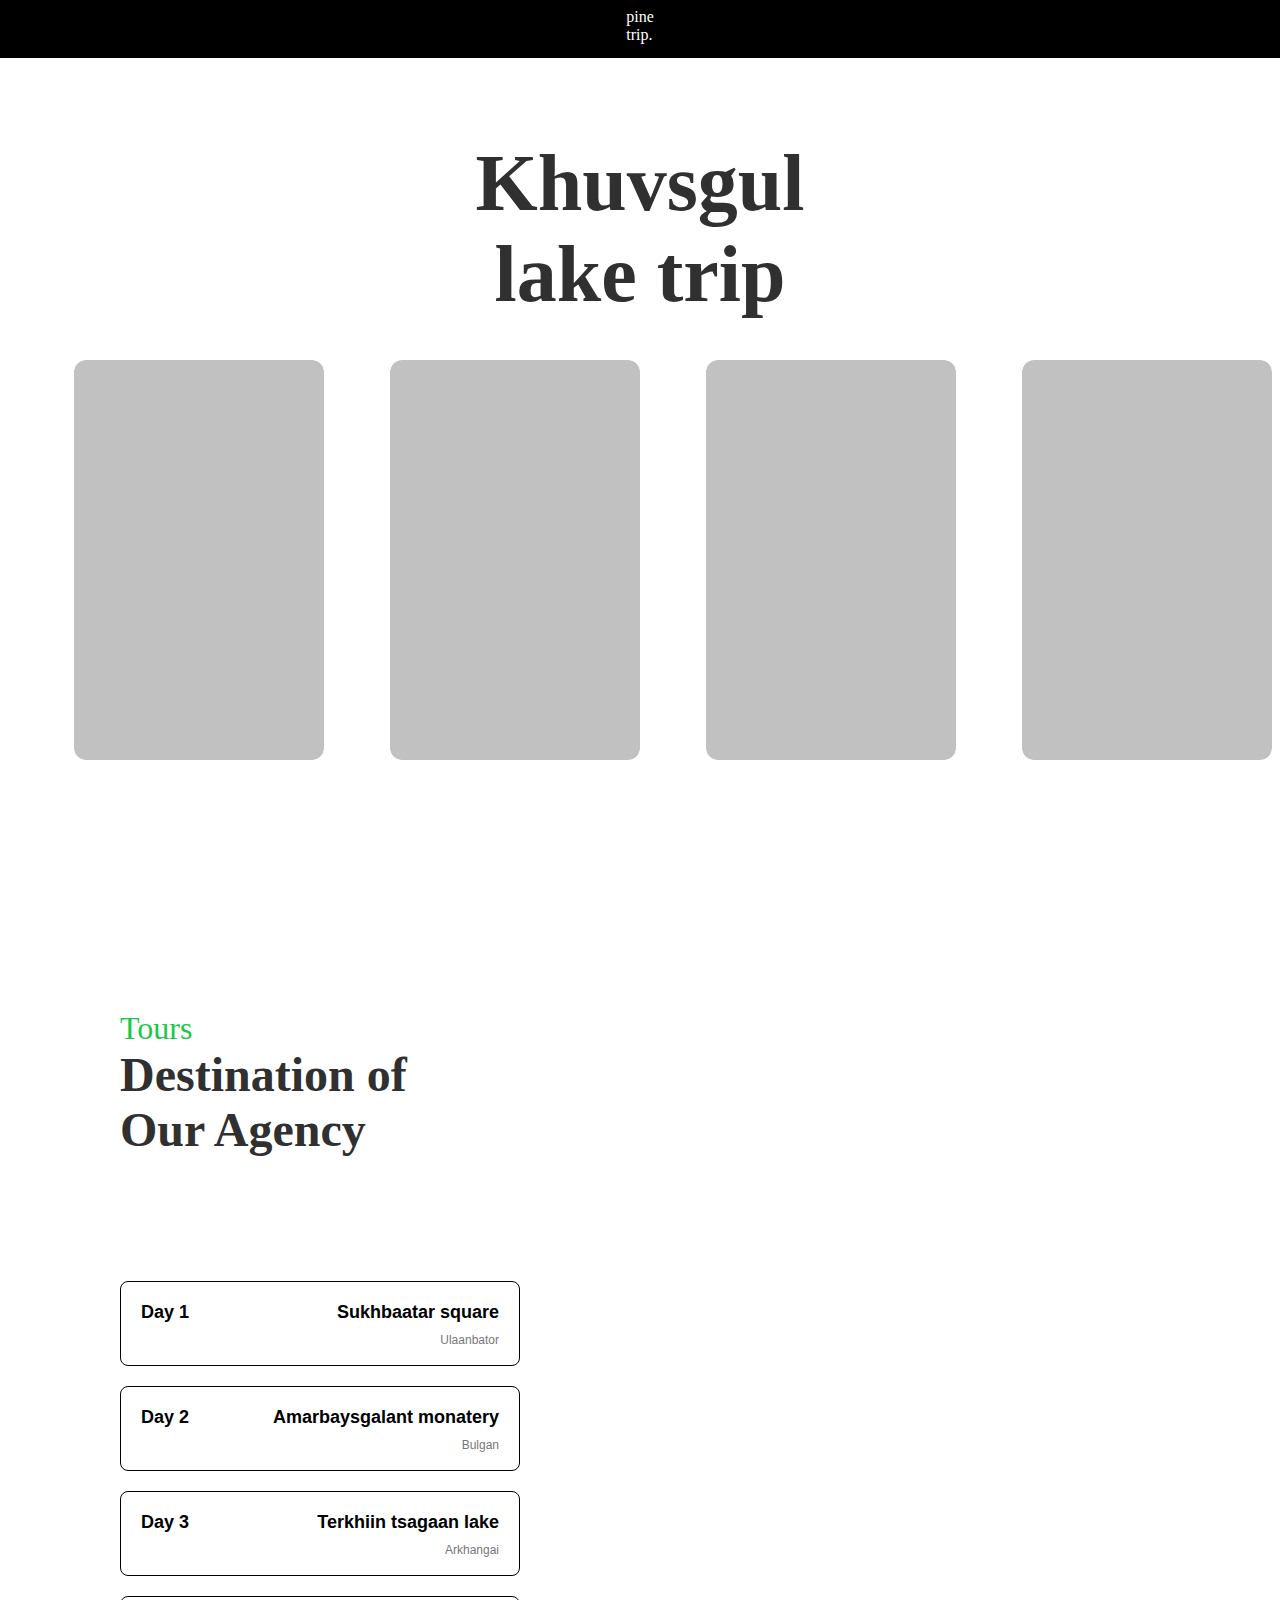
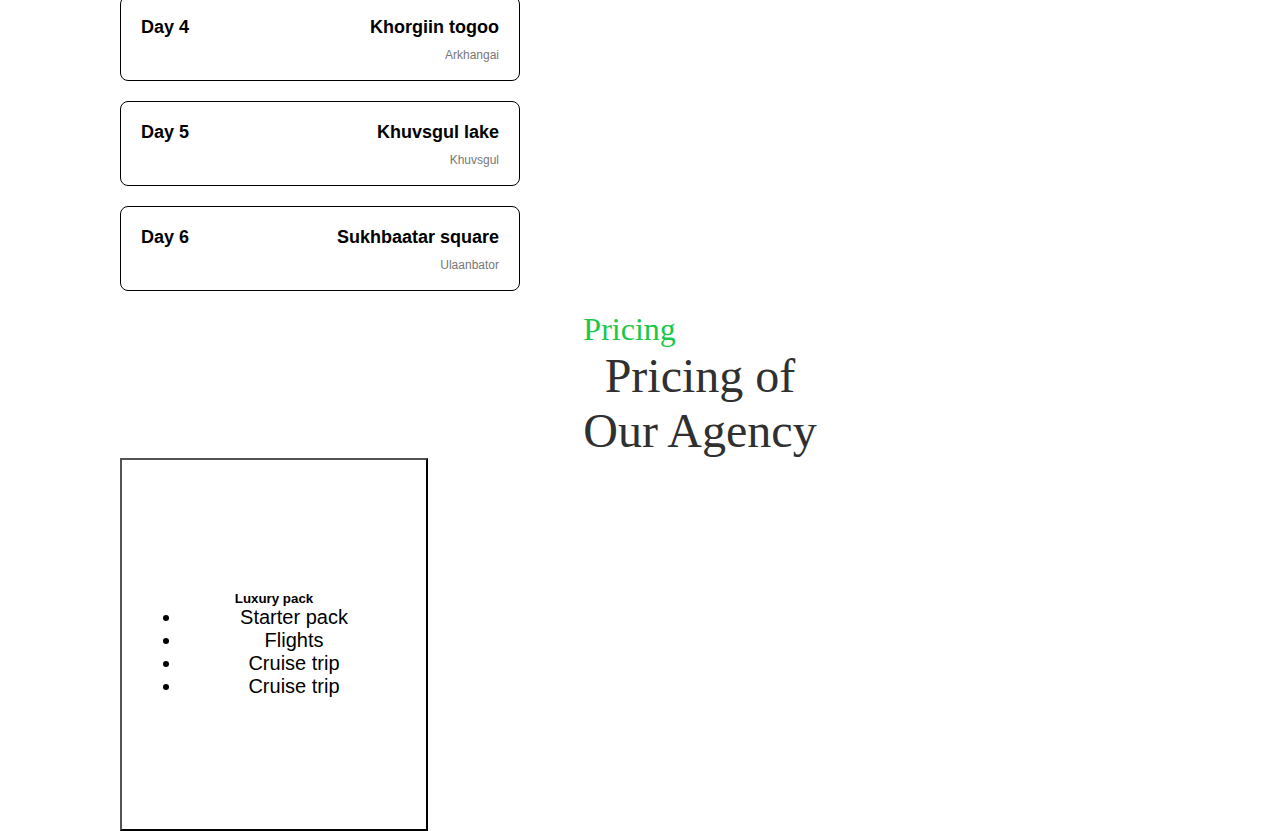
<file: tosol1.html>
<!DOCTYPE html>
<html lang="en">
  <head>
    <meta charset="UTF-8" />
    <meta name="viewport" content="width=device-width, initial-scale=1.0" />
    <title>Document</title>
    <link rel="stylesheet" href="./tosol1.css" />
  </head>
  <body>
    <header>
      <nav class="head">
        <p class="p_txt flex">
          pine <br />
          trip.
        </p>
      </nav>
      <nav>
        <p class="p_txt2 flex">
          Khuvsgul <br />
          lake trip
        </p>
      </nav>
      <nav class="flex">
        <img class="img" src="./img1.png" alt="" />
        <img class="img" src="./img2.png" alt="" />
        <img class="img" src="./img3.png" alt="" />
        <img class="img" src="./img4.png" alt="" />
      </nav>
    </header>
    <main>
      <article style="margin-bottom: 124px">
        <p class="p_txt3">Tours</p>
        <p class="p_txt4">
          <b> Destination of <br />Our Agency </b>
        </p>
      </article>
      <article>
        <button class="button">
          <div class="but_txt">
            <p><b>Day 1</b></p>
            <p><b>Sukhbaatar square</b></p>
          </div>
          <p class="but_ptxt">Ulaanbator</p>
        </button>
        <button class="button">
          <div class="but_txt">
            <p><b>Day 2</b></p>
            <p><b>Amarbaysgalant monatery</b></p>
          </div>
          <p class="but_ptxt">Bulgan</p>
        </button>
        <button class="button">
          <div class="but_txt">
            <p><b>Day 3</b></p>
            <p><b>Terkhiin tsagaan lake</b></p>
          </div>
          <p class="but_ptxt">Arkhangai</p>
        </button>
        <button class="button">
          <div class="but_txt">
            <p><b>Day 4</b></p>
            <p><b>Khorgiin togoo</b></p>
          </div>
          <p class="but_ptxt">Arkhangai</p>
        </button>
        <button class="button">
          <div class="but_txt">
            <p><b>Day 5</b></p>
            <p><b>Khuvsgul lake</b></p>
          </div>
          <p class="but_ptxt">Khuvsgul</p>
        </button>
        <button class="button">
          <div class="but_txt">
            <p><b>Day 6</b></p>
            <p><b>Sukhbaatar square</b></p>
          </div>
          <p class="but_ptxt">Ulaanbator</p>
        </button>
      </article>
      <article class="flex">
        <div>
          <p class="p_txt3">Pricing</p>
          <p style="text-align: center" class="p_txt4">
            Pricing of <br />
            Our Agency
          </p>
        </div>
      </article>
      <article>
        <button class="e_but">
          <p class="but_txt1"></p><b>Luxury pack</b></p>

          <ul style="font-size: 20px">
            <li>Starter pack</li>
            <li>Flights</li>
            <li>Cruise trip</li>
            <li>Cruise trip</li>
          </ul>
        </button>
      </article>
    </main>
  </body>
</html>
</file>
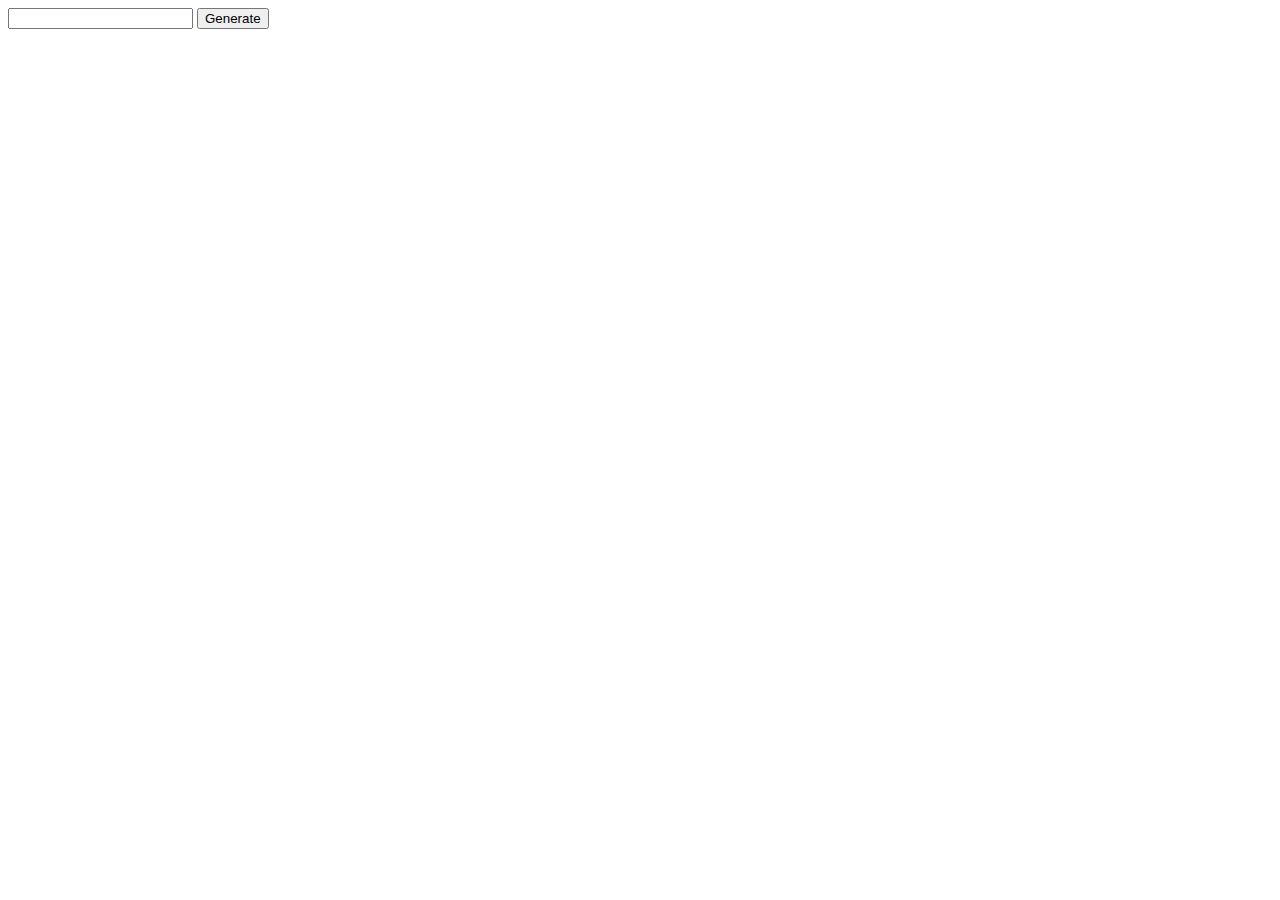
<file: dom medium/Colorful Circles.html>
<!DOCTYPE html>
<html lang="en">
  <head>
    <meta charset="UTF-8" />
    <meta name="viewport" content="width=device-width, initial-scale=1.0" />
    <title>Document</title>
    <link rel="stylesheet" href="Colorful Circle.css" />
  </head>
  <body>
    <input id="value" type="text" />
    <button id="btn">Generate</button>
    <div id="con"></div>
    <script src="Colorful Circles.js"></script>
  </body>
</html>
</file>
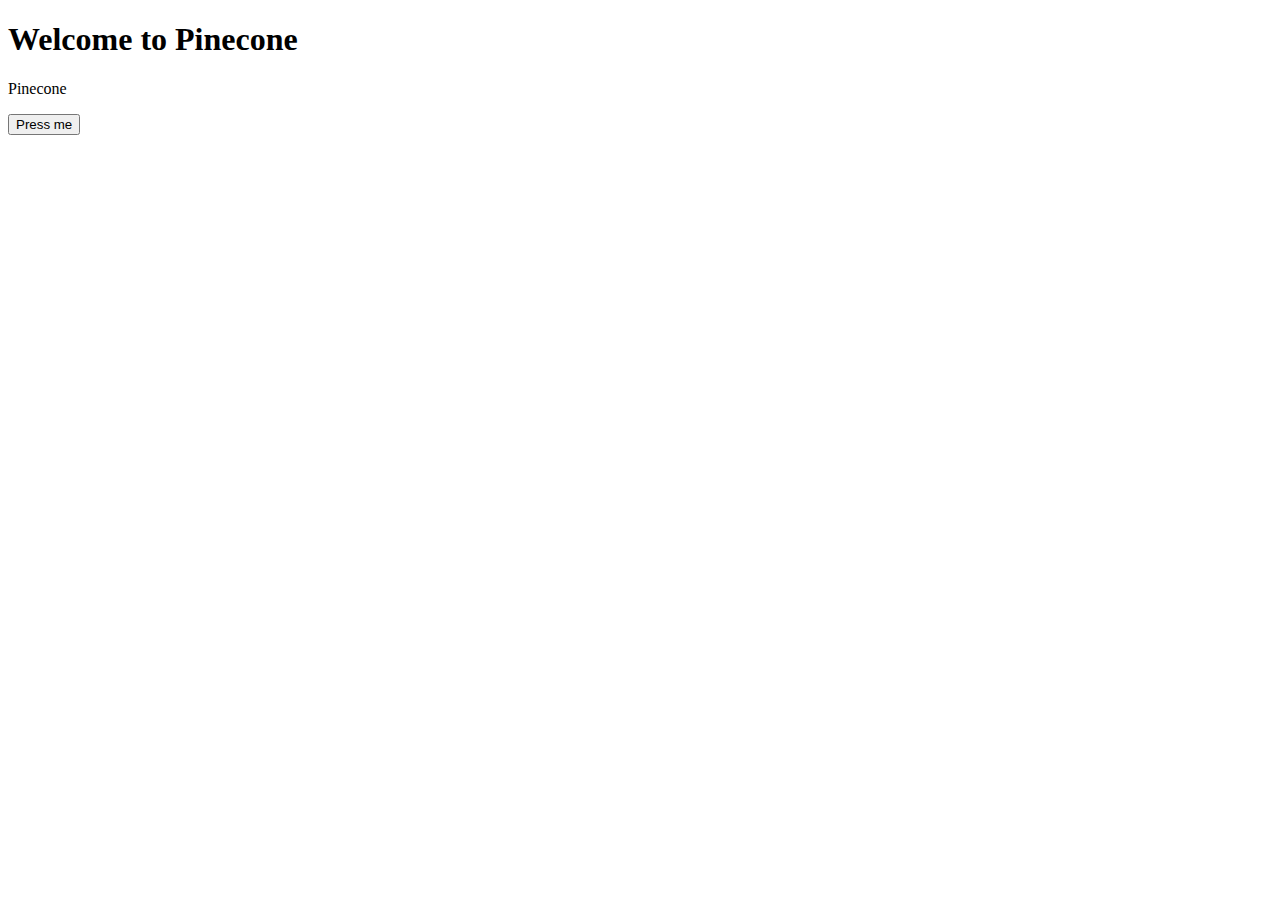
<file: dom medium/DomChangeText.html>
<!DOCTYPE html>
<html lang="en">
  <head>
    <meta charset="UTF-8" />
    <meta name="viewport" content="width=device-width, initial-scale=1.0" />
    <title>Document</title>
  </head>
  <body>
    <h1>Welcome to Pinecone</h1>
    <p>Pinecone</p>
    <button id="btn">Press me</button>
    <script src="DomChangeText.js"></script>
  </body>
</html>
</file>
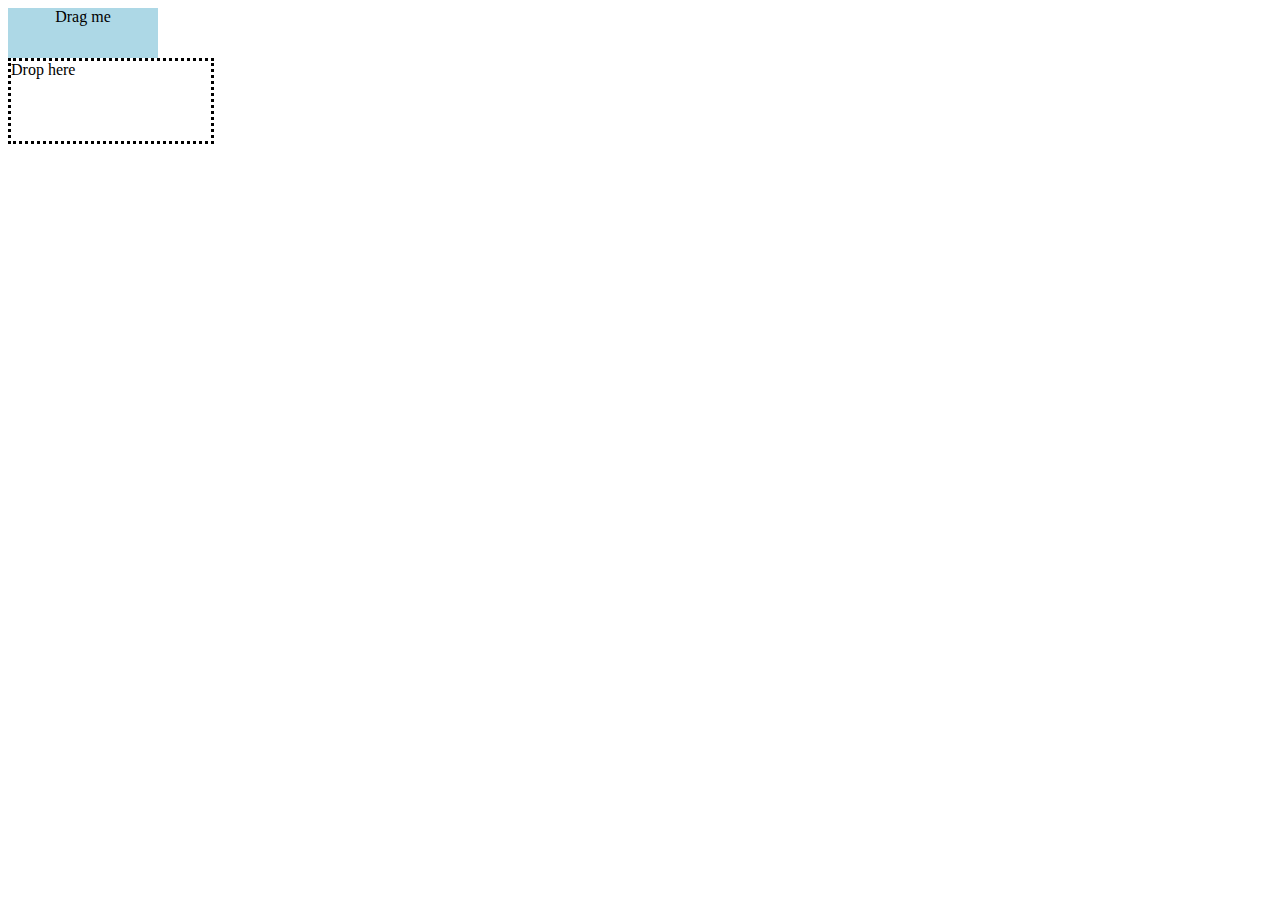
<file: dom medium/drag and drop API.html>
<!DOCTYPE html>
<html lang="en">
  <head>
    <meta charset="UTF-8" />
    <meta name="viewport" content="width=device-width, initial-scale=1.0" />
    <title>Document</title>
    <link rel="stylesheet" href="drag and drop.css" />
  </head>
  <body>
    <div draggable="true" id="drag">Drag me</div>
    <div id="drop">Drop here</div>
    <script src="drag and drop.js"></script>
  </body>
</html>
</file>
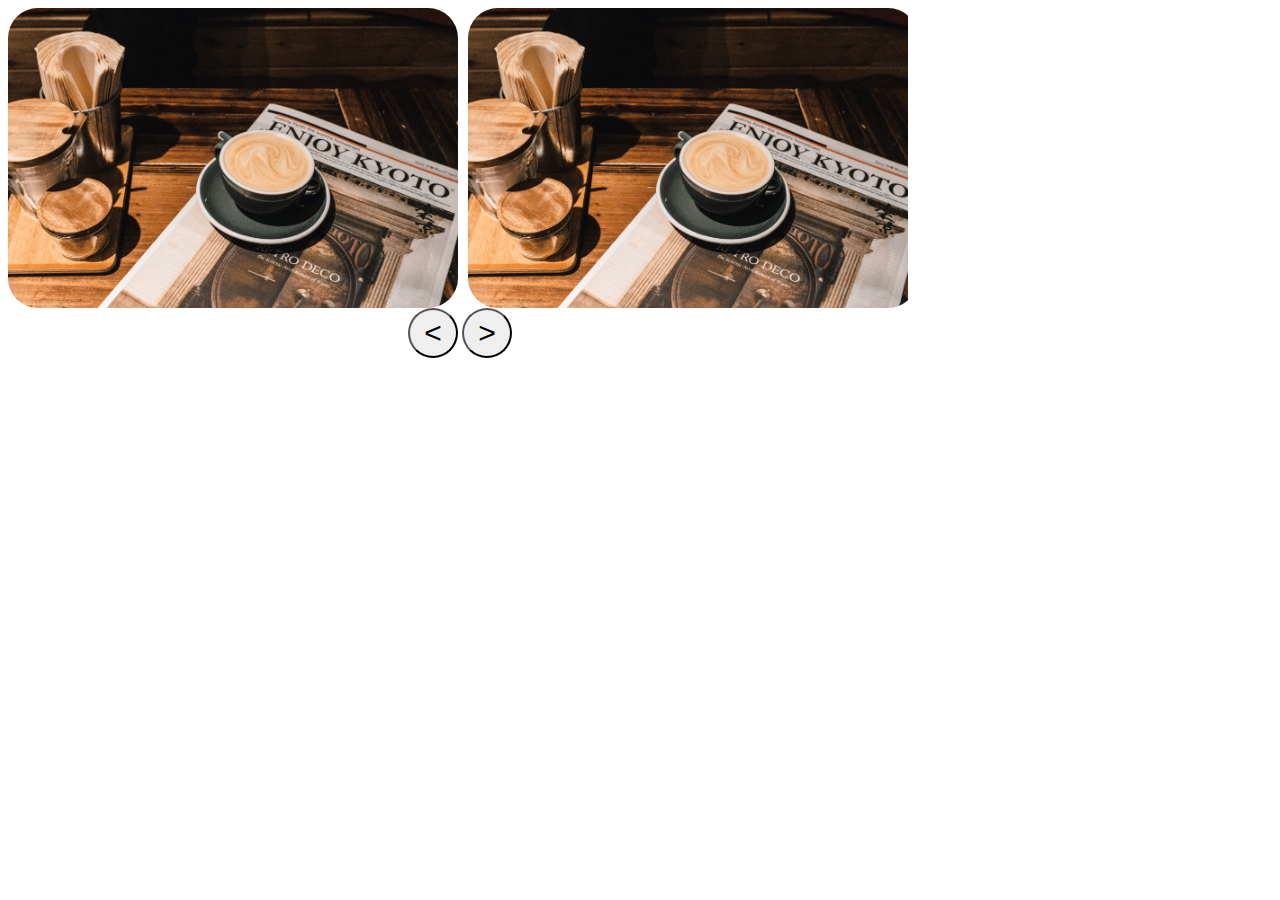
<file: dom medium/Image Carousel.html>
<!DOCTYPE html>
<html lang="en">
  <head>
    <meta charset="UTF-8" />
    <meta name="viewport" content="width=device-width, initial-scale=1.0" />
    <title>Document</title>
    <link rel="stylesheet" href="Image Carousel.css" />
  </head>
  <body>
    <div id="con">
      <img id="img" src="dom medium.jpeg" alt="" />
      <img id="img" src="dom medium.jpeg" alt="" />
      <img id="img" src="dom medium.jpeg" alt="" />
    </div>
    <button id="left" style="margin-left: 400px" class="btn"><</button>
    <button id="right" class="btn right">></button>

    <script src="Image Carousel.js"></script>
  </body>
</html>
</file>
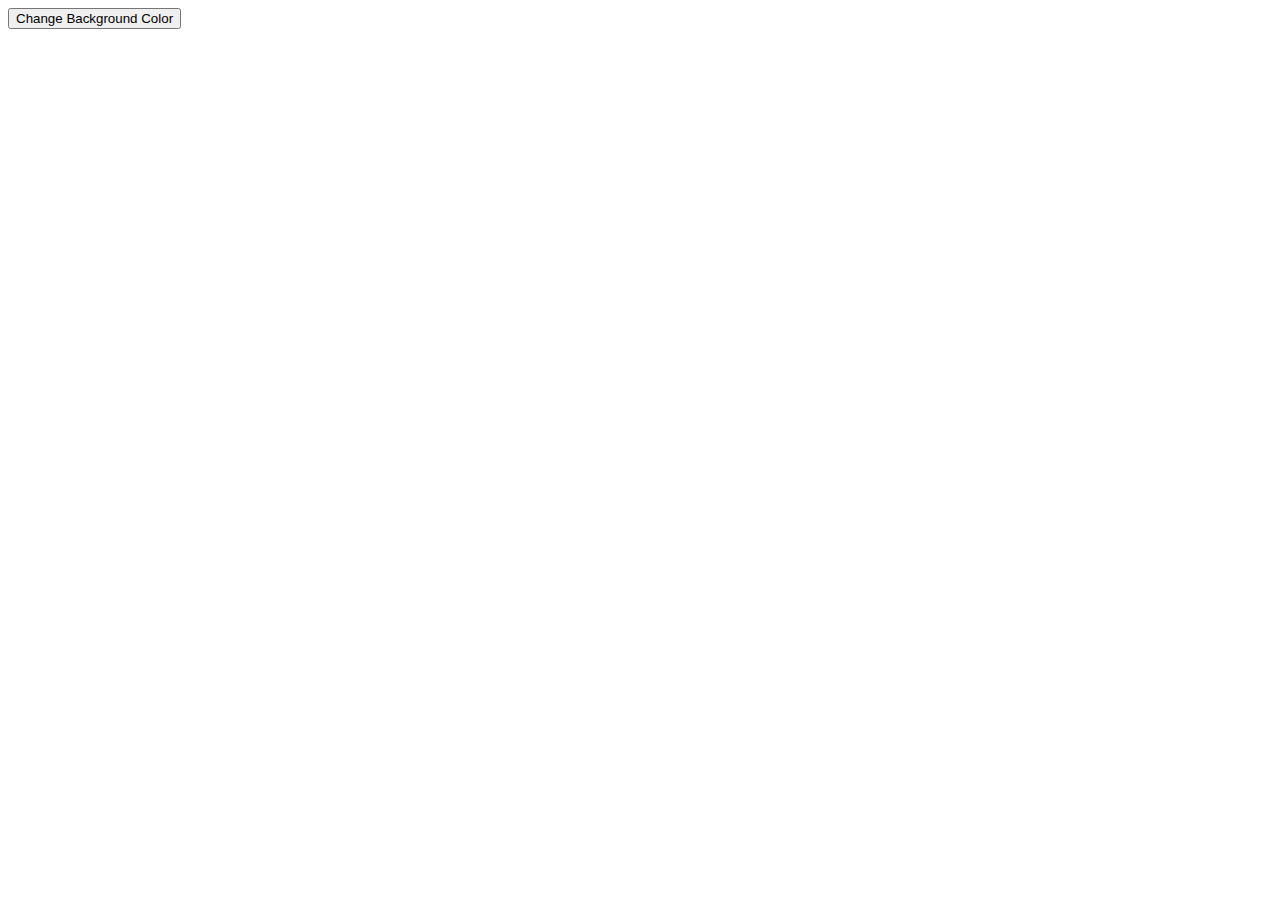
<file: dom-easy/changeBg.html>
<!DOCTYPE html>
<html lang="en">
  <head>
    <meta charset="UTF-8" />
    <meta name="viewport" content="width=device-width, initial-scale=1.0" />
    <title>Document</title>
  </head>
  <body>
    <button id="btn">Change Background Color</button>
    <script src="changeBg.js"></script>
  </body>
</html>
</file>
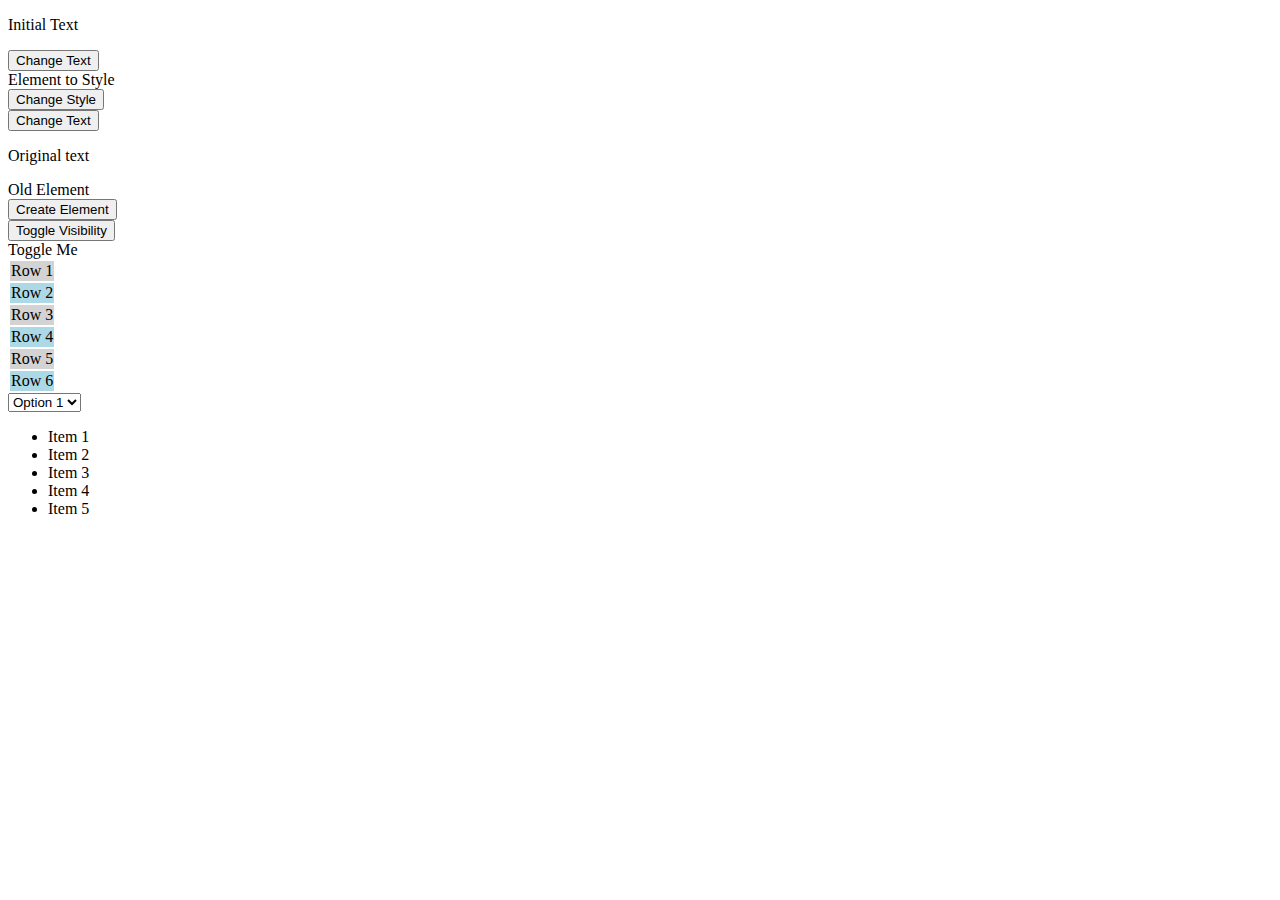
<file: dom-easy/easy-tasks.html>
<!DOCTYPE html>
<html lang="en">
  <head>
    <meta charset="UTF-8" />
    <meta name="viewport" content="width=device-width, initial-scale=1.0" />
    <title>Document</title>
  </head>
  <body>
    <!-- !DOM easy tasks -->
    <!-- 1 -->
    <div>
      <p id="text">Initial Text</p>
      <button id="btn1">Change Text</button>
    </div>
    <!-- 2 -->
    <div>
      <div class="styledElement">Element to Style</div>
      <button id="btn2">Change Style</button>
    </div>
    <!-- 3 -->
    <div>
      <button id="changeTextBtn">Change Text</button>
      <p id="textToChange">Original text</p>
    </div>
    <!-- 4 -->
    <div>
      <div id="existingElement">Old Element</div>
      <button id="btn3">Create Element</button>
    </div>
    <!-- 5 -->
    <div>
      <button id="btn4">Toggle Visibility</button>
      <div id="elementToToggle" style="display: block">Toggle Me</div>
    </div>
    <!-- !DOM easy tasks with loop -->
    <!-- 1 -->
    <ul id="dynamicList"></ul>
    <!-- 2 -->
    <table id="myTable">
      <tr>
        <td>Row 1</td>
      </tr>
      <tr>
        <td>Row 2</td>
      </tr>
      <tr>
        <td>Row 3</td>
      </tr>
      <tr>
        <td>Row 4</td>
      </tr>
      <tr>
        <td>Row 5</td>
      </tr>
      <tr>
        <td>Row 6</td>
      </tr>
    </table>
    <!-- 3 -->
    <select id="mySelect"></select>
    <!-- 4 -->
    <div id="messages"></div>
    <script src="easy-tasks.js"></script>
  </body>
</html>
</file>
<file: tosol1.css>
* {
  margin: 0;
}

/* head */
.head {
  height: 58px;
  background-color: black;
}
/* flex */
.flex {
  display: flex;
  justify-content: center;
}
/* p_txt */
.p_txt {
  color: white;
  display: flex;
  padding: 8px;
}
.p_txt2 {
  font-size: 80px;
  font-weight: 800;
  color: #303030;
  text-align: center;
  margin-top: 80px;
}
.p_txt3 {
  font-size: 32px;
  color: #1ac74a;
}
.p_txt4 {
  font-size: 48px;
  color: #303030;
}
/* img */
.img {
  display: flex;
  justify-content: space-around;
  border-radius: 12px;
  margin-left: 66px;
  margin-top: 40px;
  width: 250px;
  height: 400px;
}

/* main */
main {
  margin-top: 250px;
  margin-left: 120px;
}
/* button */
.button {
  display: block;
  background-color: white;
  border: solid 1px black;
  border-radius: 8px;
  padding: 20px;
  margin-bottom: 20px;
  width: 400px;
  height: 85px;
}
.e_but {
  background-color: white;
  padding: 20px;
  width: 308px;
  height: 373px;
}
.but_txt {
  display: flex;
  justify-content: space-between;
  font-size: 18px;
  margin-bottom: 10px;
}
.but_ptxt {
  display: flex;
  justify-content: end;
  color: #777777;
  font-size: 12px;
}
</file>
<file: dom medium/Colorful Circle.css>
.circle {
  width: 20px;
  height: 20px;
  border-radius: 50%;
  background-color: black;
}
#con {
  display: flex;
}
</file>
<file: dom medium/drag and drop.css>
#drag {
  width: 150px;
  height: 50px;
  background-color: lightblue;
  text-align: center;
}
#drop {
  width: 200px;
  height: 80px;
  border: dotted 3px;
}
</file>
<file: dom medium/Image Carousel.css>
#con {
  width: 900px;
  overflow-x: scroll;
  display: flex;
  gap: 10px;
}
#img {
  width: 1400px;
  height: 300px;
  border-radius: 30px;
}
.btn {
  width: 50px;
  height: 50px;
  border-radius: 50%;
  font-size: 30px;
}
</file>
